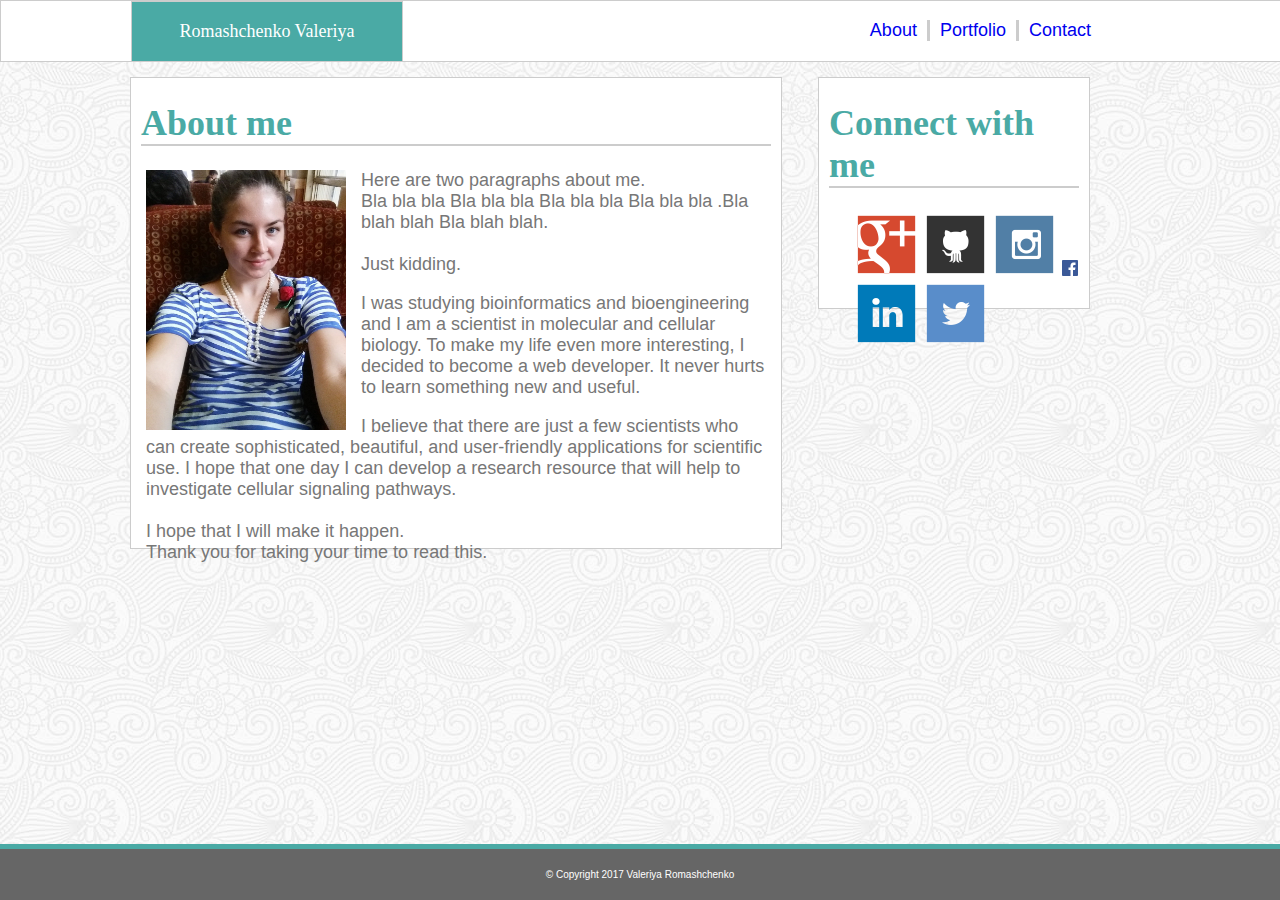
<file: index.html>
<!DOCTYPE html>
  <html>
  <head>
  	<title> Portfolio </title>
  	<link rel="stylesheet" type="text/css" href="assets/css/style.css">
  </head>
  <body>
  	 <div class="top">
      <header>
            Romashchenko Valeriya
      </header>

      <nav>
      	    <div class="divider"> <a href="index.html"> About </a> </div>
      	    <div class="divider"> <a href="portfolio.html" target="_blank"> Portfolio </a> </div>
      	    <div class="divider_3"> <a href="contact.html" target="_blank"> Contact </a> </div>
      </nav>
     </div>

      <section>
      	  <aside>
      	       <h1>Connect with me </h1>
               <div id="links">
      	              <a class="image" href="https://plus.google.com/u/0/112602357227158926848" target="_blank"> <img src="assets/images/google.png"> </a>


                           <!--Link to the google+ -->

                      <a href="https://github.com/cupururum" target="_blank"> <img src="assets/images/github.png"> </a>

                           <!--Link to the github-->

                      <a href="https://www.instagram.com/cupururum/?hl=en" target="_blank"> <img src="assets/images/inst.png"> </a>

                           <!--Link to the instagram-->

                       <a href="https://www.facebook.com/lera.romashchenko" target="_blank"> <img src="assets/images/facebook.png"> </a>


                           <!--Link to the Facebook-->


                       <a href="https://www.linkedin.com/in/valeriya-romashchenko-656b124b/" target="_blank"> <img src="assets/images/if_linkedin.png"> </a>


                           <!--Link to the LinkedIn-->

                      <a href="https://twitter.com/cuprum_42" target="_blank"> <img src="assets/images/twitter.png"> </a>


                           <!--Link to the twitter-->
               </div>

          </aside>
      	  <article>
      	       <h1> About me </h1>
      	       <img src="assets/images/iam.jpg" alt="I am" id="image">
      	       <p >
      	       	  Here are two paragraphs about me. <br> Bla bla bla Bla
                  bla bla Bla bla bla Bla bla bla .Bla blah blah Bla blah blah.
                  <br><br>
                  Just kidding.
      	       </p>
      	       <p>
      	       	 I was studying bioinformatics and bioengineering and I am a scientist in molecular and cellular biology.
                 To make my life even more interesting, I decided to become a web developer.
                 It never hurts to learn something new and useful.
      	       </p>
               <p>
                 I believe that there are just a few scientists who can create
                 sophisticated, beautiful, and user-friendly applications for scientific use.
                 I hope that one day I can develop a research resource that will help to
                 investigate cellular signaling pathways.
                 <br>
                 <br> I hope that I will make it happen.
                 <br>Thank you for taking your time to read this.
               </p>

      	  </article>
      </section>
      <div class="fix_footer">
      </div>
      <footer>
      	&copy; Copyright 2017 Valeriya Romashchenko
      </footer>
  </body>
  </html>
</file>
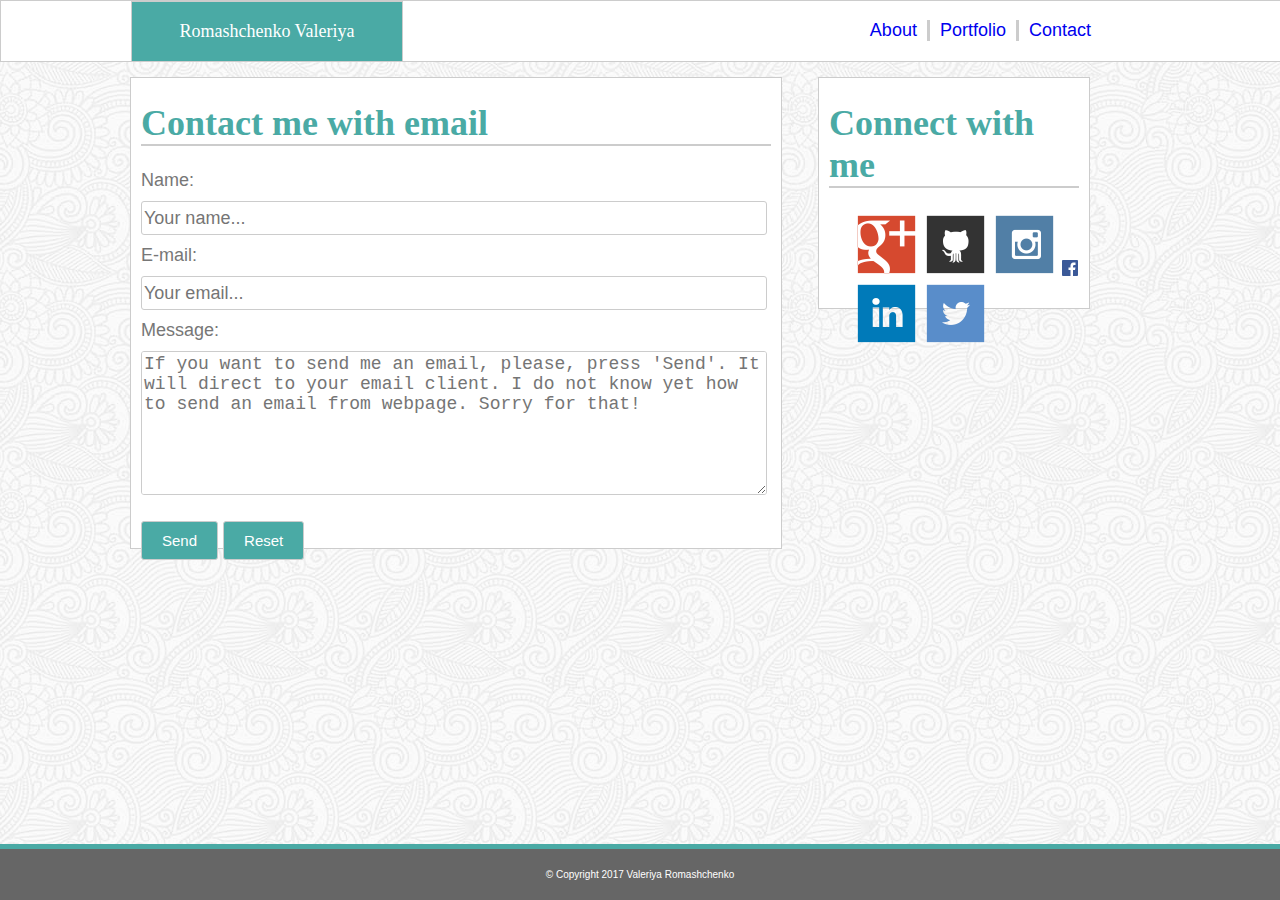
<file: contact.html>
<!DOCTYPE html>
  <html>
  <head>
  	<title> Contact me via email </title>
  	<link rel="stylesheet" type="text/css" href="assets/css/contact.css">
  </head>
  <body>
  	 <div class="top">
      <header>
            Romashchenko Valeriya
      </header>

      <nav>
           <div class="divider"> <a href="index.html" target="_blank"> About </a> </div>
            <div class="divider"> <a href="portfolio.html" target="_blank"> Portfolio </a> </div>
            <div class="divider_3"> <a href="contact.html" > Contact </a> </div>
      </nav>
     </div>

      <section>
      	  <aside>
      	       <h1>Connect with me </h1>
               <div id="links">
                      <a class="image" href="https://plus.google.com/u/0/112602357227158926848" target="_blank"> <img src="assets/images/google.png"> </a>


                           <!--Link to the google+ -->

                      <a href="https://github.com/cupururum" target="_blank"> <img src="assets/images/github.png"> </a>

                           <!--Link to the github-->

                      <a href="https://www.instagram.com/cupururum/?hl=en" target="_blank"> <img src="assets/images/inst.png"> </a>

                           <!--Link to the instagram-->

                       <a href="https://www.facebook.com/lera.romashchenko" target="_blank"> <img src="assets/images/facebook.png"> </a>


                           <!--Link to the Facebook-->


                       <a href="https://www.linkedin.com/in/valeriya-romashchenko-656b124b/" target="_blank"> <img src="assets/images/if_linkedin.png"> </a>


                           <!--Link to the LinkedIn-->

                      <a href="https://twitter.com/cuprum_42" target="_blank"> <img src="assets/images/twitter.png"> </a>


                           <!--Link to the twitter-->
               </div>
          </aside>
      	  <article>
      	       <h1> Contact me with email </h1>
                  <form action="mailto: v.romashchenko@gmail.com"
                     method="POST">
                       Name:<br>
                      <input class="small_windows" type="text" placeholder="Your name..."> <br>
                      E-mail:<br>
                      <input class="small_windows" type="email" placeholder="Your email..."><br>
                      Message:<br>
                      <textarea placeholder="If you want to send me an email, please, press 'Send'. It will direct to your email client. I do not know yet how to send an email from webpage. Sorry for that!" ></textarea><br><br>
                      <input class="style_for_buttons" type="submit" value="Send">
                      <input class="style_for_buttons" type="reset" value="Reset">
                </form>
      	  </article>
      </section>
      <div class="fix_footer">
      </div>
      <footer>
      	&copy; Copyright 2017 Valeriya Romashchenko
      </footer>
  </body>
  </html>
</file>
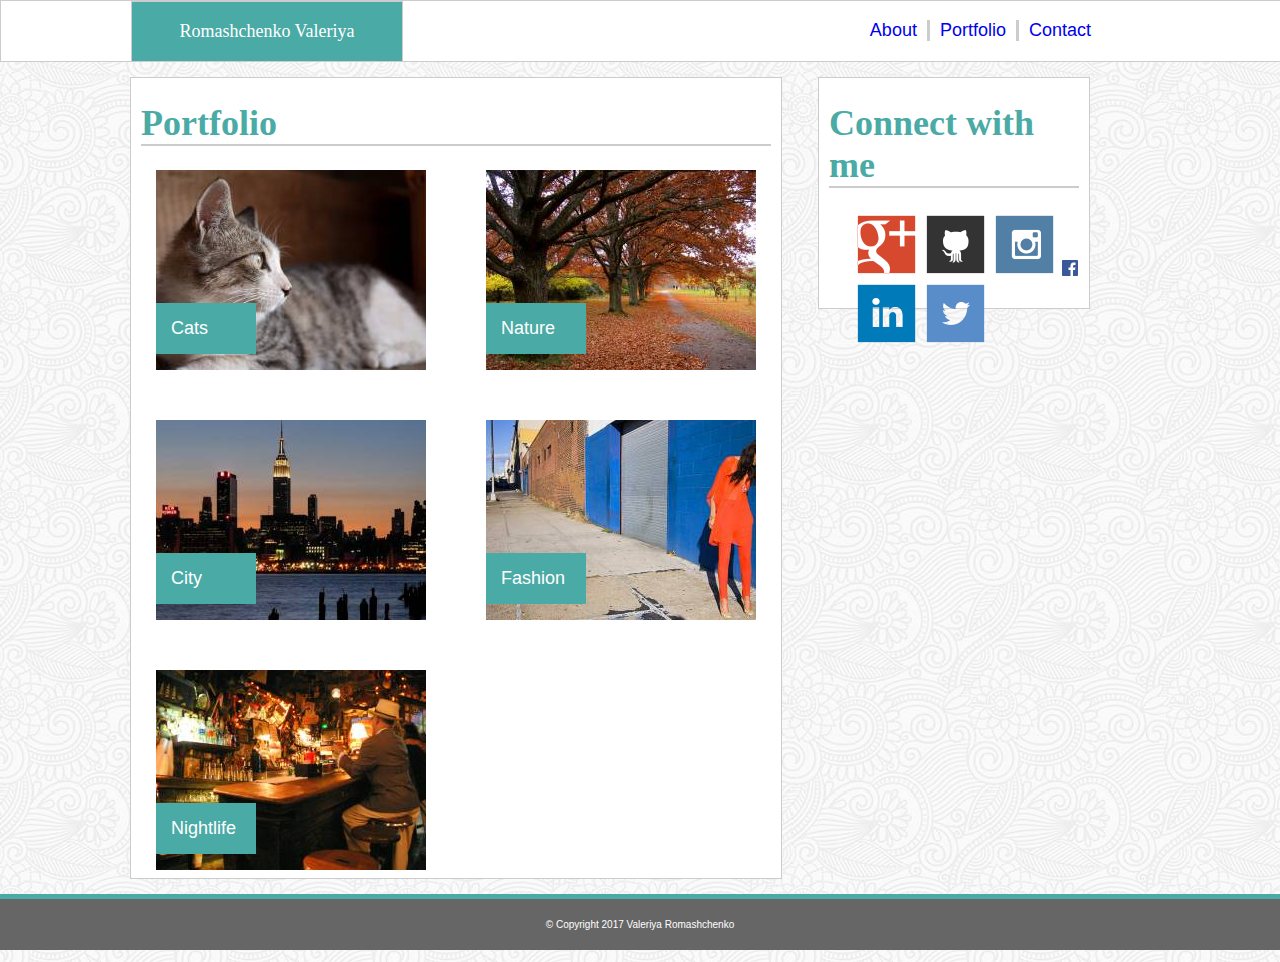
<file: portfolio.html>
<!DOCTYPE html>
  <html>
  <head>
  	<title> Portfolio </title>
  	<link rel="stylesheet" type="text/css" href="assets/css/portfolio_style.css">
  </head>
  <body>
  	 <div class="top">
      <header>
            Romashchenko Valeriya
      </header>
      <nav>
            <div class="divider"> <a href="index.html" target="_blank"> About </a> </div>
            <div class="divider"> <a href="portfolio.html" > Portfolio </a> </div>
            <div class="divider_3"> <a href="contact.html" target="_blank"> Contact </a> </div>
      </nav>

     </div>

      <section>
      	  <aside>
      	       <h1>Connect with me </h1>
               <div id="links">

      	              <a class="image" href="https://plus.google.com/u/0/112602357227158926848" target="_blank"> <img src="assets/images/google.png"> </a>


                           <!--Link to the google+ -->

      	              <a href="https://github.com/cupururum" target="_blank"> <img src="assets/images/github.png"> </a>

                           <!--Link to the github-->

                      <a href="https://www.instagram.com/cupururum/?hl=en" target="_blank"> <img src="assets/images/inst.png"> </a>

                           <!--Link to the instagram-->

                       <a href="https://www.facebook.com/lera.romashchenko" target="_blank"> <img src="assets/images/facebook.png"> </a>


                           <!--Link to the Facebook-->


                       <a href="https://www.linkedin.com/in/valeriya-romashchenko-656b124b/" target="_blank"> <img src="assets/images/if_linkedin.png"> </a>


                           <!--Link to the LinkedIn-->

                      <a href="https://twitter.com/cuprum_42" target="_blank"> <img src="assets/images/twitter.png"> </a>


                           <!--Link to the twitter-->


               </div>

          </aside>
      	  <article>
      	       <h1 > Portfolio </h1>

                  <div class="wrap_all_pic">


                      <div class="cats">
      	                  <img class="image_cats"  src="assets/images/cats-q-c-270-200-4.jpg">
                          <p class="image_cats"> Cats </p>
                      </div>

                      <div class="nature">
                          <img class="image_nature"  src="assets/images/nature-q-c-270-200-4.jpg">
                          <p class="image_nature"> Nature </p>
                      </div>

                      <div class="city">
                          <img class="image_city"  src="assets/images/city-q-c-270-200-4.jpg">
                          <p class="image_city"> City </p>
                      </div>

                      <div class="fashion">
                          <img class="image_fashion"  src="assets/images/fashion-q-c-270-200-7.jpg">
                          <p class="image_fashion"> Fashion </p>
                      </div>

                      <div class="nightlife">
                          <img class="image_nightlife"  src="assets/images/nightlife-q-c-270-200-7.jpg">
      	                  <p class="image_nightlife"> Nightlife </p>
                      </div>
                  </div>

      	  </article>
      </section>
      <div class="fix_footer">
      </div>
      <footer>
      	&copy; Copyright 2017 Valeriya Romashchenko
      </footer>
  </body>
  </html>
</file>
<file: assets/css/style.css>
html{
	height: 100%;
}
body {
	background-image: url(../images/symphony.png);
	font-family: 'Arial', 'Helvetica Neue', Helvetica, sans-serif;
	font-size: 18px;
	color: #777777;
	margin: 0px;
	height: 100%;
	display: flex;
	flex-direction: column;
}

div.top { /* wrapped around <header> and <nav> */
	width: 100%;
	background-color: #ffffff;
	border: 1px solid #cccccc;
	height: 60px;
}

nav {
	width: 270;
	padding: 19px 20px 19px 20px;
	float: right;
	margin-right: 160px;
}

div.divider { /* to make visual diveders between the links*/
	float: left;
	border-right: 3px solid #cccccc;
	margin-left: 10px;
	padding-right: 10px;
}

div.divider_3 { /* to hide the divider after the Contact*/
	float: left;
	margin-left: 10px;
	padding-right: 10px;
}

header {
	background-color: #4aaaa5;
	padding: 19px 20px 19px 20px;
	width: 230px;
	color: #ffffff;
  font-family: 'Georgia', Times, Times New Roman, serif;
  text-align: center;
  float: left;
  margin-left: 130px;
  border: 1px solid #cccccc;
}

aside{
	width: 270px;
	height: 230px;
	float: right;
	margin-left: 40px;
	border: 1px solid #cccccc;
	background-color: #ffffff;
}

a {
	text-decoration: none;
}

#links{ /* parameters for <div> inside of the article with the social networks*/
  margin-left: 36px;
  padding-bottom: 28px;
  height: 50px;
  background-color: #ffffff;
}

section {
	margin-top: 15px;
	width: 960px;
	margin-left: 130px;
  margin-bottom: 0px;
	flex: 1 0 auto;
}

article {
	width: 650px;
	height: 470px;
	border: 1px solid #cccccc;
	background-color: #ffffff;

}

h1 {
	color: #4aaaa5;
	margin-left: 10px;
	margin-right: 10px;;
	border-bottom: 2px solid #cccccc;
	font-family: 'Georgia', Times, Times New Roman, serif;
}

/* the part above and <footer> at the end of the file are the same for all 3 pages,
except height of the article.
It needs to be changed coresponding to the context.
As soon as in the portfolio.html I have position:relative/absolute
for images inside of the <article>,
the images were excluded from <article>'s' visual borders (I think so). */


#image {
	width: 200px;
	height: 260px;
	float: left;
	margin-left: 15px;
	margin-right: 15px;
	margin-bottom: 5px;
}

p {
	margin-left: 15px;
	margin-right: 15px;
}

div.fix_footer{
  height: 50px;
}

footer {
	background-color: #666666;
	border-top: 5px solid #4aaaa5;
	color: #ffffff;
	font-size: 10px;
	text-align: center;
	width: 100%;
	padding-top: 20px;
	padding-bottom: 20px;
}
</file>
<file: assets/css/contact.css>
html{
	height: 100%;
}
body {
	background-image: url(../images/symphony.png);
	font-family: 'Arial', 'Helvetica Neue', Helvetica, sans-serif;
	font-size: 18px;
	color: #777777;
	margin: 0px;
	height: 100%;
	display: flex;
	flex-direction: column;
}

div.top { /* wrapped around <header> and <nav> */
	width: 100%;
	background-color: #ffffff;
	border: 1px solid #cccccc;
	height: 60px;
}

nav {
	width: 270;
	padding: 19px 20px 19px 20px;
	float: right;
	margin-right: 160px;
}

div.divider { /* to make visual diveders between the links*/
	float: left;
	border-right: 3px solid #cccccc;
	margin-left: 10px;
	padding-right: 10px;
}

div.divider_3 { /* to hide the divider after the Contact*/
	float: left;
	margin-left: 10px;
	padding-right: 10px;
}

header {
	background-color: #4aaaa5;
	padding: 19px 20px 19px 20px;
	width: 230px;
	color: #ffffff;
    font-family: 'Georgia', Times, Times New Roman, serif;
    text-align: center;
    float: left;
    margin-left: 130px;
    border: 1px solid #cccccc;
}

aside{
	width: 270px;
	height: 230px;
	float: right;
	margin-left: 40px;
	border: 1px solid #cccccc;
	background-color: #ffffff;
}

a {
	text-decoration: none;
}

#links{ /* parameters for <div> inside of the article with the social networks*/
    margin-left: 36px;
    padding-bottom: 28px;
    height: 50px;
    background-color: #ffffff;
}

section {
	margin-top: 15px;
	width: 960px;
	margin-left: 130px;
	flex: 1 0 auto;
}

article {
	width: 650px;
	height: 470px;
	border: 1px solid #cccccc;
	background-color: #ffffff;
}

h1 {
	color: #4aaaa5;
	margin-left: 10px;
	margin-right: 10px;
	border-bottom: 2px solid #cccccc;
	font-family: 'Georgia', Times, Times New Roman, serif;
}

/* the part above and <footer> at the end of the file are the same for all 3 pages,
except height of the article.
It needs to be changed coresponding to the context.
As soon as in the portfolio.html I have position:relative/absolute
for images inside of the <article>,
the images were excluded from <article>'s' visual borders (I think so). */

form {
	margin-left: 10px;
	margin-right: 20px;
}

input.small_windows {
	width: 100%;
	height: 30px;
	border: 1px solid #cccccc;
	border-radius: 3px;
	margin-top: 10px;
	margin-bottom: 10px;
	font-size: 18px;
}

input[type=text] {
	font-size: 18px;
	color: inherit;
}

textarea {
	border: 1px solid #cccccc;
	border-radius: 3px;
	font-size: 20px;
	color: inherit;
	padding-bottom: 100px;
  width: 100%;
	font-size: 18px;
	color: inherit;
	margin-top: 10px;
}

input.style_for_buttons{
    background-color: #4aaaa5;
    border: 1px solid #cccccc;
		border-radius: 3px;
    padding: 10px 20px 10px 20px;
    color: #ffffff;
    font-size: 15px;
 }

#large_comment {
	width: 100%;
	padding-bottom: 110px;
	border: 1px solid #cccccc;
	margin-top: 10px;
	margin-bottom: 10px;
}

div.fix_footer{
  height: 50px;
}

footer {
	background-color: #666666;
	border-top: 5px solid #4aaaa5;
	color: #ffffff;
	font-size: 10px;
	text-align: center;
	width: 100%;
	padding-top: 20px;
	padding-bottom: 20px;
	margin-top: 15px;
}
</file>
<file: assets/css/portfolio_style.css>
html{
	height: 100%;
}
body {
	background-image: url(../images/symphony.png);
	font-family: 'Arial', 'Helvetica Neue', Helvetica, sans-serif;
	font-size: 18px;
	color: #777777;
	margin: 0px;
	height: 100%;
	display: flex;
	flex-direction: column;
}

div.top { /* wrapped around <header> and <nav> */
	width: 100%;
	background-color: #ffffff;
	border: 1px solid #cccccc;
	height: 60px;
}

nav {
	width: 270;
	padding: 19px 20px 19px 20px;
	float: right;
	margin-right: 160px;
}

div.divider { /* to make visual diveders between the links*/
	float: left;
	border-right: 3px solid #cccccc;
	margin-left: 10px;
	padding-right: 10px;
}

div.divider_3 { /* to hide the divider after the Contact*/
	float: left;
	margin-left: 10px;
	padding-right: 10px;
}

header {
	background-color: #4aaaa5;
	padding: 19px 20px 19px 20px;
	width: 230px;
	color: #ffffff;
  font-family: 'Georgia', Times, Times New Roman, serif;
  text-align: center;
  float: left;
  margin-left: 130px;
  border: 1px solid #cccccc;
}

aside{
	width: 270px;
	height: 230px;
	float: right;
	margin-left: 40px;
	border: 1px solid #cccccc;
	background-color: #ffffff;
}

a {
	text-decoration: none;
}

#links{ /* parameters for <div> inside of the article with the social networks*/
    margin-left: 36px;
    padding-bottom: 28px;
    height: 50px;
    background-color: #ffffff;
}

section {
	margin-top: 15px;
	width: 960px;
	margin-left: 130px;
	flex: 1 0 auto;
}

article {
	width: 650px;
	height: 800px;
	border: 1px solid #cccccc;
	background-color: #ffffff;
}

h1 {
	color: #4aaaa5;
	margin-left: 10px;
	margin-right: 10px;
	border-bottom: 2px solid #cccccc;
	font-family: 'Georgia', Times, Times New Roman, serif;
}

/* the part above and <footer> at the end of the file are the same for all 3 pages,
except height of the article.
It needs to be changed coresponding to the context.
As soon as in the portfolio.html I have position:relative/absolute
for images inside of the <article>,
the images were excluded from <article>'s' visual borders (I think so). */

p {
	width: 70px;
	padding: 15px 15px 15px 15px;
	background-color: #4aaaa5;
	color: #ffffff;
}

div.wrap_all_pic {
	width: 650px;
	margin-left: 25px;
	position: relative;

}

.cats{
	width: 270px;
	position: absolute;
}

p.image_cats {
	position: relative;
	bottom: 90px;
}

.nature {
	width: 270px;
	position: absolute;
	right: 50px;
	top: 0px;
}

p.image_nature {
	position: relative;
	bottom: 90px;
}

.city {
	width: 270px;
	position: absolute;
	left: 0px;
	top: 250px;
}

p.image_city {
	position: relative;
	bottom: 90px;
}

.fashion {
    width: 270px;
	position: absolute;
	right: 50px;
	top: 250px;
}

p.image_fashion {
	position: relative;
	bottom: 90px;
}

.nightlife {
	width: 270px;
	position: absolute;
	left: 0px;
	top: 500px;
}

p.image_nightlife {
	position: relative;
	bottom: 90px;
}

div.fix_footer{
  height: 50px;
}

footer {
	background-color: #666666;
	border-top: 5px solid #4aaaa5;
	color: #ffffff;
	font-size: 10px;
	text-align: center;
	width: 100%;
	padding-top: 20px;
	padding-bottom: 20px;
	margin-top: 15px;
}
</file>
